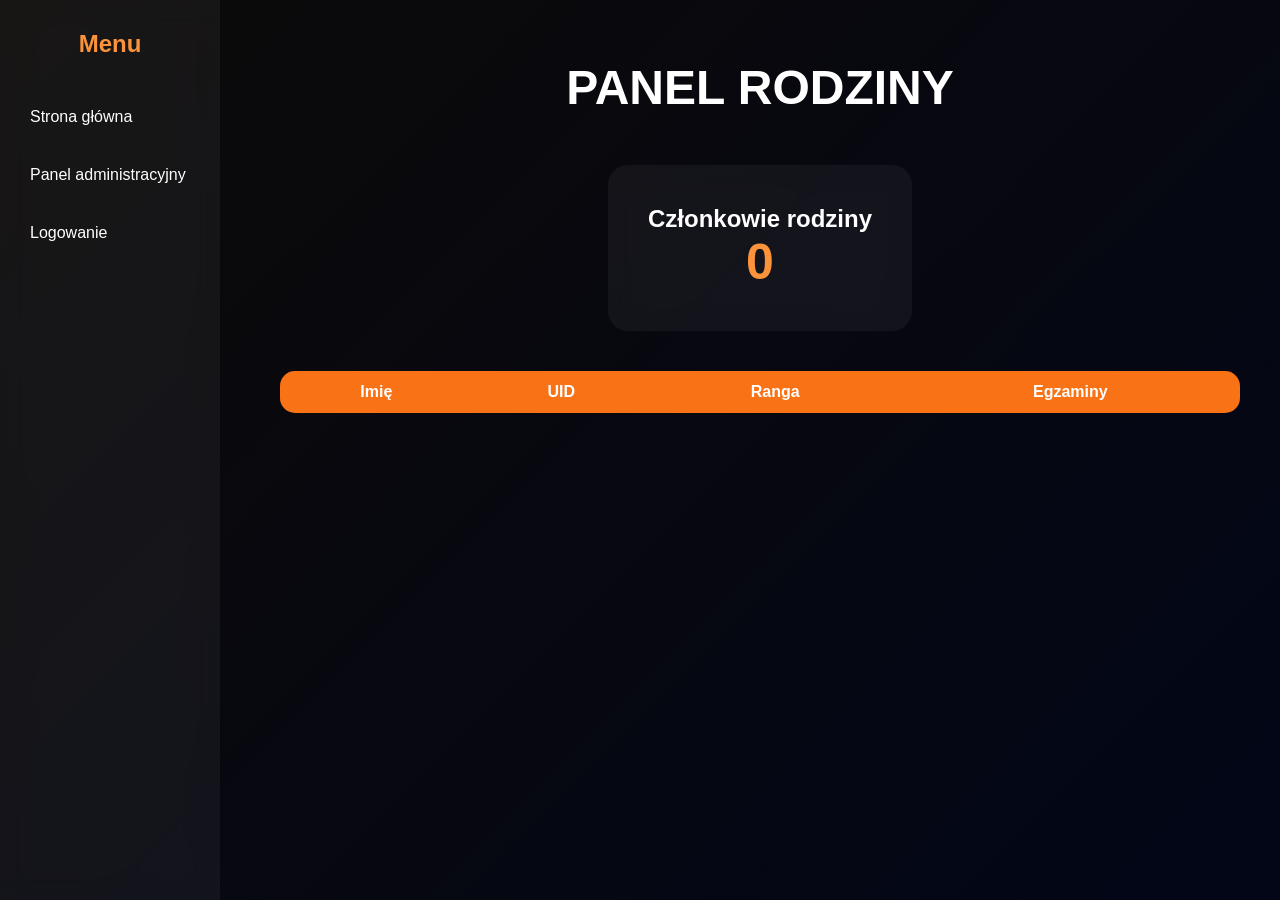
<file: index.html>
<!DOCTYPE html>
<html lang="pl">
<head>
<meta charset="UTF-8">
<meta name="viewport" content="width=device-width, initial-scale=1.0">
<title>Panel Rodziny</title>
<style>
*{margin:0;padding:0;box-sizing:border-box;font-family:'Segoe UI',sans-serif;}
body{background:linear-gradient(135deg,#0c0a09,#020617);color:white;min-height:100vh;display:flex;}

/* SIDEBAR */
.sidebar{
position:fixed;
left:0;top:0;width:220px;height:100%;
background:rgba(255,255,255,0.05);
backdrop-filter:blur(14px);
padding:30px 20px;display:flex;flex-direction:column;gap:20px;
}
.sidebar h2{margin-bottom:20px;text-align:center;color:#fb923c;}
.sidebar a{color:white;text-decoration:none;padding:10px;border-radius:10px;transition:0.2s;}
.sidebar a:hover{background:rgba(255,255,255,0.1);}

.content{margin-left:240px;padding:40px;width:100%;}

/* TITLE */
h1{text-align:center;margin-top:20px;font-size:48px;}

/* GLASS CARD */
.card{background:rgba(255,255,255,0.05);backdrop-filter:blur(14px);padding:40px;border-radius:20px;text-align:center;}
.stats{display:flex;justify-content:center;gap:40px;margin-top:50px;}
.stat span{font-size:50px;color:#fb923c;font-weight:bold;}

/* TABLE */
.table-section{width:100%;margin:40px auto;}
table{width:100%;border-collapse:collapse;background:rgba(255,255,255,0.05);backdrop-filter:blur(12px);border-radius:15px;overflow:hidden;}
th{background:#f97316;padding:12px;}
td{padding:12px;text-align:center;}
tr:nth-child(even){background:rgba(255,255,255,0.05);}

/* RANK BADGES */
.badge{padding:6px 12px;border-radius:20px;font-weight:bold;}
.rank10{background:#dc2626;}
.rank9{background:#ea580c;}
.rank8{background:#f97316;}
.rank7{background:#fb923c;}
.rank6{background:#fdba74;}
.rank5{background:#facc15;color:black;}
.rank4{background:#22c55e;}
.rank3{background:#06b6d4;}
.rank2{background:#6366f1;}
.rank1{background:#64748b;}

/* MODAL */
.modal{position:fixed;inset:0;background:rgba(0,0,0,.8);display:none;justify-content:center;align-items:center;z-index:9999;}
.modal.active{display:flex;}
.modal-box{background:#1e293b;padding:40px;border-radius:20px;width:400px;max-height:90vh;overflow-y:auto;}
.modal-box input, .modal-box select{width:100%;padding:10px;margin:8px 0;border-radius:10px;border:none;background:#0f172a;color:white;}
.modal-box button{width:100%;padding:10px;border:none;border-radius:10px;margin-top:5px;cursor:pointer;font-weight:bold;background:#f97316;}
.delete-btn{background:#ef4444 !important;}
</style>
</head>
<body>

<div class="sidebar">
<h2>Menu</h2>
<a href="index.html">Strona główna</a>
<a href="paneladm/index.html">Panel administracyjny</a>
<a href="logowanie/index.html">Logowanie</a>
</div>

<div class="content">
<h1>PANEL RODZINY</h1>

<div class="stats">
<div class="card stat">
<h2>Członkowie rodziny</h2>
<span id="count">0</span>
</div>
</div>

<div class="table-section">
<table>
<thead>
<tr>
<th>Imię</th>
<th>UID</th>
<th>Ranga</th>
<th>Egzaminy</th>
</tr>
</thead>
<tbody id="table"></tbody>
</table>
</div>
</div>

<script>
const BIN="69af4de6d0ea881f40021797"; // wklej swój BIN ID
const KEY="$2a$10$aGDySCRUNkETMRRFjUn/i.l5I4OgqFXhyvttGBTZgoXzROoYqFPP."; // wklej swój Master Key

let employees=[];

const rankNames={
10:"Chief of Family",
9:"Deputy Chief of Family",
8:"Asst. Chief of Family",
7:"Awakend",
6:"Chosen",
5:"Seeker",
4:"Adept",
3:"Member",
2:"Cadet",
1:"Vacation / Suspended"
};

async function load(){
const res=await fetch(`https://api.jsonbin.io/v3/b/${BIN}/latest`,{headers:{ "X-Master-Key":KEY }});
const data=await res.json();
employees=data.record.employees||[];
render();
}

function render(){
employees.sort((a,b)=>b.rank-a.rank);
document.getElementById("count").textContent=employees.length;
const table=document.getElementById("table");
table.innerHTML="";
employees.forEach(e=>{
table.innerHTML+=`
<tr>
<td>${e.name||"-"}</td>
<td>${e.uid||"-"}</td>
<td><span class="badge rank${e.rank}">[${e.rank}] ${rankNames[e.rank]}</span></td>
<td>${e.exam||"-"}</td>
</tr>
`;
});
}

load();
</script>

</body>
</html>
</file>
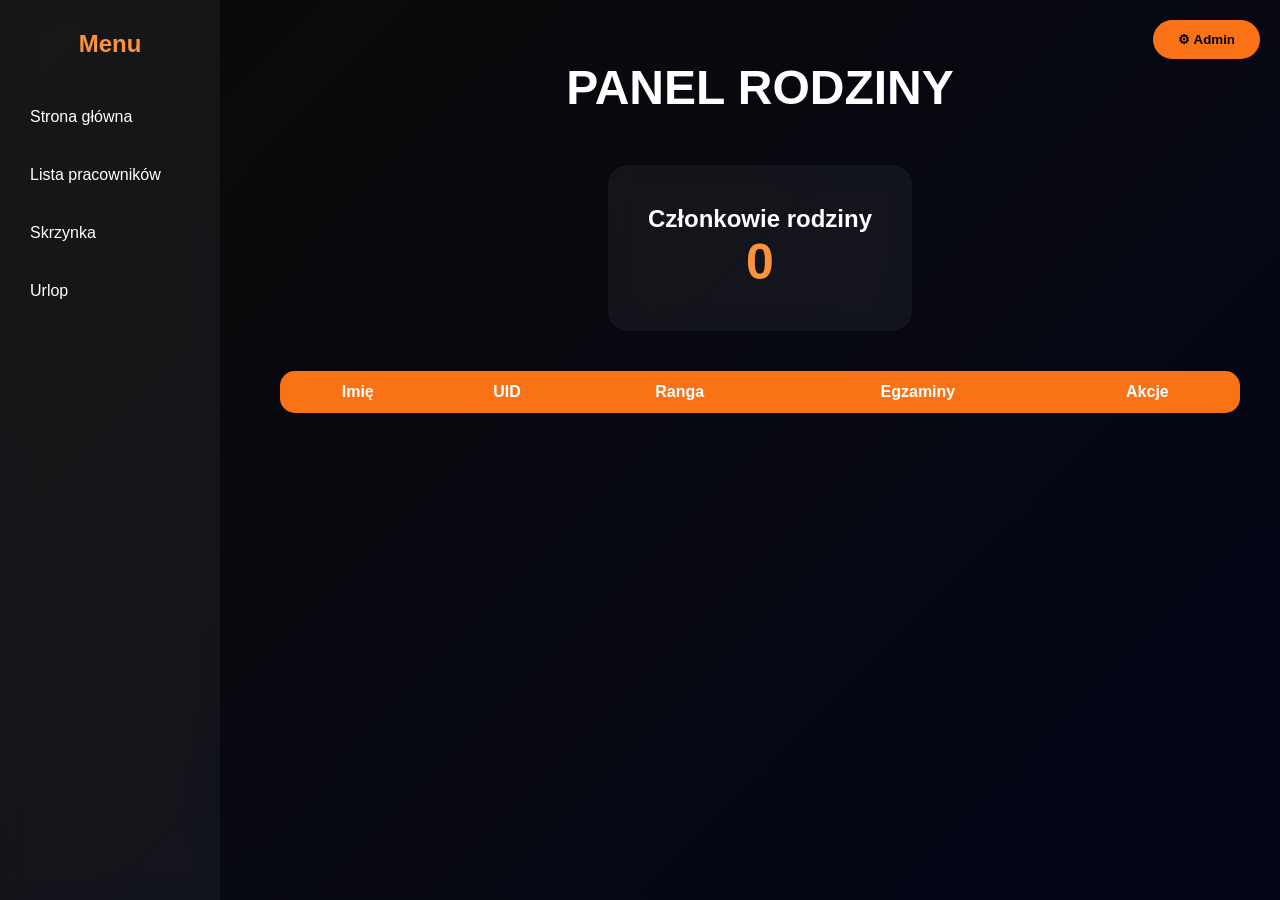
<file: panel/index.html>
<!DOCTYPE html>
<html lang="pl">
<head>
<meta charset="UTF-8">
<meta name="viewport" content="width=device-width, initial-scale=1.0">
<title>Panel Rodziny</title>
<style>
*{margin:0;padding:0;box-sizing:border-box;font-family:'Segoe UI',sans-serif;}
body{background:linear-gradient(135deg,#0c0a09,#020617);color:white;min-height:100vh;display:flex;}
/* SIDEBAR */
.sidebar{position:fixed;left:0;top:0;width:220px;height:100%;background:rgba(255,255,255,0.05);
backdrop-filter:blur(14px);padding:30px 20px;display:flex;flex-direction:column;gap:20px;}
.sidebar h2{margin-bottom:20px;text-align:center;color:#fb923c;}
.sidebar a{color:white;text-decoration:none;padding:10px;border-radius:10px;transition:0.2s;}
.sidebar a:hover{background:rgba(255,255,255,0.1);}
.content{margin-left:240px;padding:40px;width:100%;}
/* ADMIN BUTTON */
.admin-btn{position:fixed;top:20px;right:20px;background:#f97316;border:none;padding:12px 25px;border-radius:30px;font-weight:bold;cursor:pointer;z-index:5;}
/* TITLE */
h1{text-align:center;margin-top:20px;font-size:48px;}
/* GLASS CARD */
.card{background:rgba(255,255,255,0.05);backdrop-filter:blur(14px);padding:40px;border-radius:20px;text-align:center;}
.stats{display:flex;justify-content:center;gap:40px;margin-top:50px;}
.stat span{font-size:50px;color:#fb923c;font-weight:bold;}
/* TABLE */
.table-section{width:100%;margin:40px auto;}
table{width:100%;border-collapse:collapse;background:rgba(255,255,255,0.05);backdrop-filter:blur(12px);border-radius:15px;overflow:hidden;}
th{background:#f97316;padding:12px;}
td{padding:12px;text-align:center;}
tr:nth-child(even){background:rgba(255,255,255,0.05);}
/* RANK BADGES */
.badge{padding:6px 12px;border-radius:20px;font-weight:bold;}
.rank10{background:#dc2626;}
.rank9{background:#ea580c;}
.rank8{background:#f97316;}
.rank7{background:#fb923c;}
.rank6{background:#fdba74;}
.rank5{background:#facc15;color:black;}
.rank4{background:#22c55e;}
.rank3{background:#06b6d4;}
.rank2{background:#6366f1;}
.rank1{background:#64748b;}
/* MODAL */
.modal{position:fixed;inset:0;background:rgba(0,0,0,.8);display:none;justify-content:center;align-items:center;z-index:9999;}
.modal.active{display:flex;}
.modal-box{background:#1e293b;padding:40px;border-radius:20px;width:400px;max-height:90vh;overflow-y:auto;}
.modal-box input, .modal-box select{width:100%;padding:10px;margin:8px 0;border-radius:10px;border:none;background:#0f172a;color:white;}
.modal-box button{width:100%;padding:10px;border:none;border-radius:10px;margin-top:5px;cursor:pointer;font-weight:bold;background:#f97316;}
.delete-btn{background:#ef4444 !important;}
</style>
</head>
<body>

<div class="sidebar">
<h2>Menu</h2>
<a href="#">Strona główna</a>
<a href="#">Lista pracowników</a>
<a href="#">Skrzynka</a>
<a href="#">Urlop</a>
</div>

<div class="content">
<button class="admin-btn" onclick="openLoginAdmin()">⚙ Admin</button>
<h1>PANEL RODZINY</h1>

<div class="stats">
<div class="card stat">
<h2>Członkowie rodziny</h2>
<span id="count">0</span>
</div>
</div>

<div class="table-section">
<table>
<thead>
<tr>
<th>Imię</th>
<th>UID</th>
<th>Ranga</th>
<th>Egzaminy</th>
<th>Akcje</th>
</tr>
</thead>
<tbody id="table"></tbody>
</table>
</div>
</div>

<!-- PANEL LOGOWANIA ADMIN -->
<div class="modal" id="loginAdminModal">
<div class="modal-box">
<h2>Panel Admina - Logowanie</h2>
<input type="password" id="adminPassInput" placeholder="Hasło główne">
<button onclick="checkAdminPass()">Zaloguj</button>
<button onclick="closeLoginAdmin()" style="background:#64748b;">Anuluj</button>
</div>
</div>

<!-- PANEL ADMINA -->
<div class="modal" id="adminPanel">
<div class="modal-box">
<h2>Panel Admina</h2>

<h3>Pracownicy</h3>
<input id="name" placeholder="Imię i nazwisko">
<input id="uid" placeholder="UID">
<select id="rank">
<option value="10">10 | Chief of Family</option>
<option value="9">9 | Deputy Chief of Family</option>
<option value="8">8 | Asst. Chief of Family</option>
<option value="7">7 | Awakend</option>
<option value="6">6 | Chosen</option>
<option value="5">5 | Seeker</option>
<option value="4">4 | Adept</option>
<option value="3">3 | Member</option>
<option value="2">2 | Cadet</option>
<option value="1">1 | Vacation / Suspended</option>
</select>
<select id="exam">
<option value="BASIC">BASIC</option>
<option value="NEGO">NEGO</option>
<option value="SHOOTER">SHOOTER</option>
</select>
<button onclick="add()">Dodaj pracownika</button>

<hr style="margin:15px 0">
<input id="editUID" placeholder="UID do edycji">
<select id="editRank">
<option value="10">10 | Chief of Family</option>
<option value="9">9 | Deputy Chief of Family</option>
<option value="8">8 | Asst. Chief of Family</option>
<option value="7">7 | Awakend</option>
<option value="6">6 | Chosen</option>
<option value="5">5 | Seeker</option>
<option value="4">4 | Adept</option>
<option value="3">3 | Member</option>
<option value="2">2 | Cadet</option>
<option value="1">1 | Vacation / Suspended</option>
</select>
<button onclick="edit()">Edytuj rangę</button>

<hr style="margin:15px 0">
<input id="deleteUID" placeholder="UID do usunięcia">
<button class="delete-btn" onclick="remove()">Usuń pracownika</button>

<hr style="margin:15px 0">
<h3>Użytkownicy logowania</h3>
<input id="newLogin" placeholder="Login">
<input id="newPass" placeholder="Hasło">
<button onclick="addUser()">Dodaj użytkownika</button>
<select id="deleteUserSelect"></select>
<button class="delete-btn" onclick="deleteUser()">Usuń użytkownika</button>

<button onclick="closeAdmin()" style="margin-top:10px;">Zamknij</button>
</div>
</div>

<script>
// HASŁO GŁÓWNE ADMINA
const MASTER_ADMIN_PASS="admin123"; // ustaw swoje główne hasło admina

// JSONBin
const BIN="69af4de6d0ea881f40021797";
const KEY="$2a$10$aGDySCRUNkETMRRFjUn/i.l5I4OgqFXhyvttGBTZgoXzROoYqFPP.";

let employees=[];
let users=[];

const rankNames={
10:"Chief of Family",9:"Deputy Chief of Family",8:"Asst. Chief of Family",
7:"Awakend",6:"Chosen",5:"Seeker",4:"Adept",3:"Member",2:"Cadet",1:"Vacation / Suspended"
};

const table=document.getElementById("table");
const count=document.getElementById("count");
const deleteUserSelect=document.getElementById("deleteUserSelect");

// LOAD DATA
async function load(){
  const res=await fetch(`https://api.jsonbin.io/v3/b/${BIN}/latest`,{headers:{ "X-Master-Key":KEY }});
  const data=await res.json();
  employees=data.record.employees||[];
  users=data.record.users||[];
  render();
  renderUsers();
}

// SAVE DATA
async function save(){
  await fetch(`https://api.jsonbin.io/v3/b/${BIN}`,{
    method:"PUT",
    headers:{"Content-Type":"application/json","X-Master-Key":KEY},
    body:JSON.stringify({employees,users})
  });
}

// RENDER EMPLOYEES
function render(){
  employees.sort((a,b)=>b.rank-a.rank);
  count.textContent=employees.length;
  table.innerHTML="";
  employees.forEach(e=>{
    table.innerHTML+=`
    <tr>
      <td>${e.name}</td>
      <td>${e.uid}</td>
      <td><span class="badge rank${e.rank}">[${e.rank}] ${rankNames[e.rank]}</span></td>
      <td>${e.exam||"-"}</td>
      <td><button onclick="deleteDirect('${e.uid}')">❌</button></td>
    </tr>`;
  });
}

// RENDER USERS
function renderUsers(){
  deleteUserSelect.innerHTML="";
  users.forEach(u=>deleteUserSelect.add(new Option(u.login,u.login)));
}

// CRUD EMPLOYEES
async function add(){employees.push({name:name.value,uid:uid.value,rank:parseInt(rank.value),exam:exam.value}); await save(); load();}
async function edit(){let emp=employees.find(e=>e.uid===editUID.value); if(emp){emp.rank=parseInt(editRank.value); await save(); load();}}
async function remove(){employees=employees.filter(e=>e.uid!==deleteUID.value); await save(); load();}
async function deleteDirect(uid){employees=employees.filter(e=>e.uid!==uid); await save(); load();}

// CRUD USERS
async function addUser(){users.push({login:newLogin.value,password:newPass.value}); await save(); load();}
async function deleteUser(){users=users.filter(u=>u.login!==deleteUserSelect.value); await save(); load();}

// ADMIN MODAL
function openAdmin(){adminPanel.classList.add("active");}
function closeAdmin(){adminPanel.classList.remove("active");}

// LOGIN ADMIN MODAL
function openLoginAdmin(){loginAdminModal.classList.add("active");}
function closeLoginAdmin(){loginAdminModal.classList.remove("active");}
function checkAdminPass(){
  if(adminPassInput.value===MASTER_ADMIN_PASS){
    closeLoginAdmin();
    openAdmin();
  } else alert("Nieprawidłowe hasło!");
}

load();
</script>

</body>
</html>
</file>
